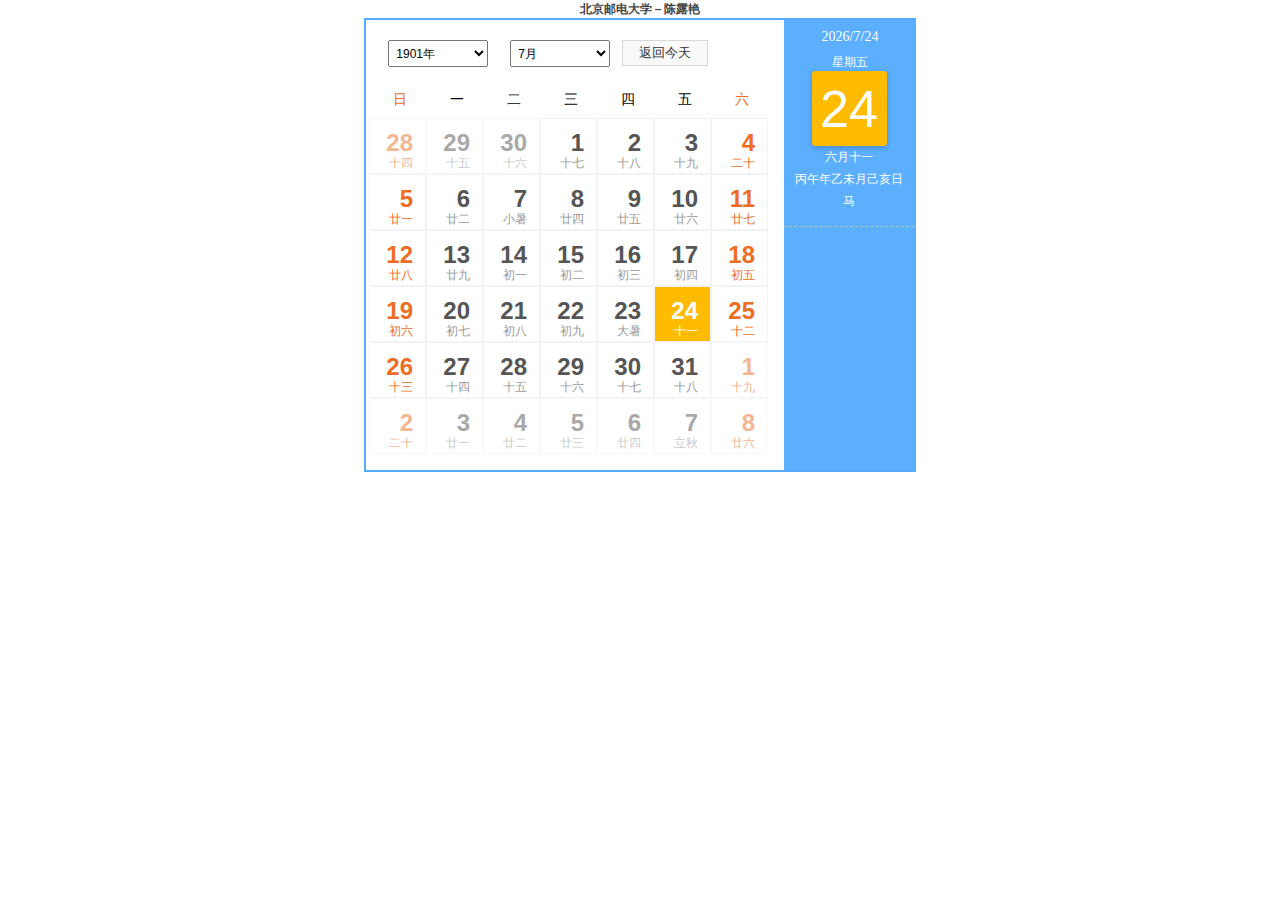
<file: javascript/index.html>
﻿<!DOCTYPE html>
<html>

    <head>
        <title>万年历－北京邮电大学陈露艳</title>
        <meta charset="utf-8" />
        <!--[if IE]><meta http-equiv='X-UA-Compatible' content="IE=edge,IE=9,IE=8,chrome=1" /><![endif]-->
        <meta name="viewport" content="width=device-width, initial-scale=1.0, user-scalable=0, minimum-scale=1.0, maximum-scale=1.0">
        <meta name="apple-mobile-web-app-capable" content="yes">
        <meta name="apple-mobile-web-app-status-bar-style" content="black">
        <meta name="keywords" content="万年历">
        <link href="css/calendar.css" rel="stylesheet" type="text/css">      
        <script src="js/lunar.js" charset="utf-8">
        </script>
        <script src="js/calendar.js" charset="utf-8">
        </script>
        <script src="js/script.js" charset="utf-8">
        </script>
 </head>
    
    <body>
        <h4 class="title">北京邮电大学－陈露艳</h4>
        <div class="calendar">
        </div>
    </body>
</html>
</file>
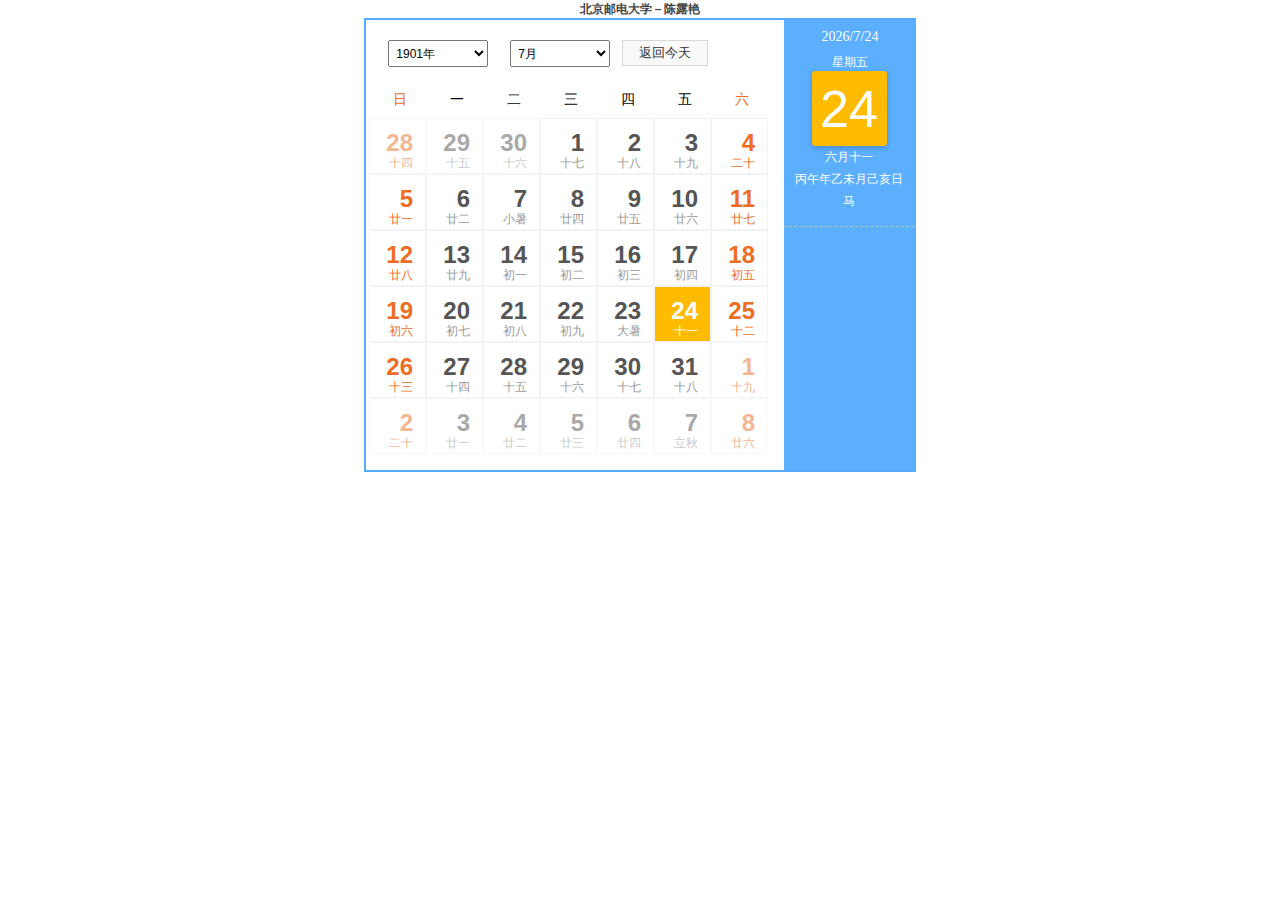
<file: jquery/index.html>
﻿<!DOCTYPE html>
<html>

    <head>
        <title>万年历－北京邮电大学陈露艳</title>
        <meta charset="utf-8" />
        <!--[if IE]><meta http-equiv='X-UA-Compatible' content="IE=edge,IE=9,IE=8,chrome=1" /><![endif]-->
        <meta name="viewport" content="width=device-width, initial-scale=1.0, user-scalable=0, minimum-scale=1.0, maximum-scale=1.0">
        <meta name="apple-mobile-web-app-capable" content="yes">
        <meta name="apple-mobile-web-app-status-bar-style" content="black">
        <meta name="keywords" content="万年历">
        <link href="css/calendar.css" rel="stylesheet" type="text/css">
        <script src="js/jQuery.1.8.2.min.js" type="text/javascript" charset="utf-8">
        </script>       
        <script src="js/lunar.js" charset="utf-8">
        </script>
        <script src="js/calendar.js" charset="utf-8">
        </script>
        <script src="js/script.js" charset="utf-8">
        </script>
 </head>
    
    <body>
        <h4 class="title">北京邮电大学－陈露艳</h4>
        <div class="calendar">
        </div>
    </body>
</html>
</file>
<file: javascript/css/calendar.css>
body {
	font: 12px/1.5em arial; margin: 0px; padding: 0px; height: 100%; color: rgb(68, 68, 68); font-size-adjust: none; font-stretch: normal;
}
div {
	margin: 0px; padding: 0px;
}
dl {
	margin: 0px; padding: 0px;
}
dt {
	margin: 0px; padding: 0px;
}
dd {
	margin: 0px; padding: 0px;
}
ul {
	margin: 0px; padding: 0px;
}
ol {
	margin: 0px; padding: 0px;
}
li {
	margin: 0px; padding: 0px;
}
h1 {
	margin: 0px; padding: 0px;
}
h2 {
	margin: 0px; padding: 0px;
}
h3 {
	margin: 0px; padding: 0px;
}
h4 {
	margin: 0px; padding: 0px;
}
h5 {
	margin: 0px; padding: 0px;
}
h6 {
	margin: 0px; padding: 0px;
}
pre {
	margin: 0px; padding: 0px;
}
form {
	margin: 0px; padding: 0px;
}
fieldset {
	margin: 0px; padding: 0px;
}
input {
	margin: 0px; padding: 0px;
}
textarea {
	margin: 0px; padding: 0px;
}
blockquote {
	margin: 0px; padding: 0px;
}
p {
	margin: 0px; padding: 0px;
}
ul {
	list-style: none;
}
li {
	list-style-type: none;
}
img {
	border: 0px currentColor; vertical-align: top;
}
select {
	font-size: 12px;
}
input {
	font-size: 12px;
}
address {
	font-style: normal; font-weight: normal;
}
cite {
	font-style: normal; font-weight: normal;
}
code {
	font-style: normal; font-weight: normal;
}
em {
	font-style: normal; font-weight: normal;
}
th {
	font-style: normal; font-weight: normal;
}
table {
	border-collapse: collapse; table-layout: fixed; border-spacing: 0;
}
.e_clear::after {
	height: 0px; clear: both; display: block; visibility: hidden; content: ".";
}
.e_clear {
	display: inline-block;
}
.e_clear {
	display: block;
}
textarea {
	background: rgb(255, 255, 255); border-radius: 2px; border: 1px solid rgb(210, 217, 220); box-shadow: 0px 0px 0px #d2d9dc; -moz-transition: .3s ease-in-out; -webkit-transition: .3s ease-in-out;
}
textarea:focus {
	box-shadow: 0px 0px 5px #b7d4ea;
}
input[type='text']:focus {
	box-shadow: 0px 0px 5px #b7d4ea;
}
a {
	color: rgb(32, 141, 233); text-decoration: none; cursor: pointer;
}
a:hover {
	color: rgb(255, 91, 134);
}
.v_align {
	vertical-align: middle;
}
.ui-corner-all-16 {
	border-top-left-radius: 16px; -moz-border-radius-topleft: 16px; -webkit-border-top-left-radius: 16px; -khtml-border-top-left-radius: 16px;
}
.ui-corner-top-16 {
	border-top-left-radius: 16px; -moz-border-radius-topleft: 16px; -webkit-border-top-left-radius: 16px; -khtml-border-top-left-radius: 16px;
}
.ui-corner-left-16 {
	border-top-left-radius: 16px; -moz-border-radius-topleft: 16px; -webkit-border-top-left-radius: 16px; -khtml-border-top-left-radius: 16px;
}
.ui-corner-tl-16 {
	border-top-left-radius: 16px; -moz-border-radius-topleft: 16px; -webkit-border-top-left-radius: 16px; -khtml-border-top-left-radius: 16px;
}
.ui-corner-all-16 {
	border-top-right-radius: 16px; -moz-border-radius-topright: 16px; -webkit-border-top-right-radius: 16px; -khtml-border-top-right-radius: 16px;
}
.ui-corner-top-16 {
	border-top-right-radius: 16px; -moz-border-radius-topright: 16px; -webkit-border-top-right-radius: 16px; -khtml-border-top-right-radius: 16px;
}
.ui-corner-right-16 {
	border-top-right-radius: 16px; -moz-border-radius-topright: 16px; -webkit-border-top-right-radius: 16px; -khtml-border-top-right-radius: 16px;
}
.ui-corner-tr-16 {
	border-top-right-radius: 16px; -moz-border-radius-topright: 16px; -webkit-border-top-right-radius: 16px; -khtml-border-top-right-radius: 16px;
}
.ui-corner-all-16 {
	border-bottom-left-radius: 16px; -moz-border-radius-bottomleft: 16px; -webkit-border-bottom-left-radius: 16px; -khtml-border-bottom-left-radius: 16px;
}
.ui-corner-bottom-16 {
	border-bottom-left-radius: 16px; -moz-border-radius-bottomleft: 16px; -webkit-border-bottom-left-radius: 16px; -khtml-border-bottom-left-radius: 16px;
}
.ui-corner-left-16 {
	border-bottom-left-radius: 16px; -moz-border-radius-bottomleft: 16px; -webkit-border-bottom-left-radius: 16px; -khtml-border-bottom-left-radius: 16px;
}
.ui-corner-bl-16 {
	border-bottom-left-radius: 16px; -moz-border-radius-bottomleft: 16px; -webkit-border-bottom-left-radius: 16px; -khtml-border-bottom-left-radius: 16px;
}
.ui-corner-all-16 {
	border-bottom-right-radius: 16px; -moz-border-radius-bottomright: 16px; -webkit-border-bottom-right-radius: 16px; -khtml-border-bottom-right-radius: 16px;
}
.ui-corner-bottom-16 {
	border-bottom-right-radius: 16px; -moz-border-radius-bottomright: 16px; -webkit-border-bottom-right-radius: 16px; -khtml-border-bottom-right-radius: 16px;
}
.ui-corner-right-16 {
	border-bottom-right-radius: 16px; -moz-border-radius-bottomright: 16px; -webkit-border-bottom-right-radius: 16px; -khtml-border-bottom-right-radius: 16px;
}
.ui-corner-br-16 {
	border-bottom-right-radius: 16px; -moz-border-radius-bottomright: 16px; -webkit-border-bottom-right-radius: 16px; -khtml-border-bottom-right-radius: 16px;
}
.none {
	display: none;
}
.h_calendar_box {
	margin: 0px auto; width: 550px; height: 450px;
    
    BORDER-TOP: #57abff 2px solid;
    BORDER-RIGHT: #57abff 0px solid;
    BORDER-BOTTOM: #57abff 2px solid;
    POSITION: relative;
    BORDER-LEFT: #57abff 2px solid;
    
    
}
.h_calendar {
	width: 400px; height: 550px; float: left; margin-left:8px;
}
.h_calendar_select {
	padding: 10px 2px 0px; height: 42px;
}
.time {
	width: 90px; height: 33px; color: rgb(255, 255, 255); line-height: 33px; padding-left: 92px; font-family: Arial; font-size: 20px; float: left;
}
.notbj {
	
}
.select_date {
	padding-top: 4px; padding-left: 2px; float: none;
}
/*
.select_date select {
	display: none;
}
*/
.select_year {
	width: 100px; height: 27px; margin-left: 2px; float: left; display: inline;
}
.select_month {
	width: 100px; height: 27px; margin-left: 2px; float: left; display: inline;
}
.select_day {
	width: 100px; height: 27px; margin-left: 2px; float: left; display: inline;
}
.return_today_btn {
	width: 105px; height: 27px; margin-left: 2px; float: left; display: inline;
}
.left_arrow {
	width: 13px; height: 27px; float: left; cursor: pointer;
}
.right_arrow {
	width: 13px; height: 27px; float: left; cursor: pointer;
}
.left_arrow:hover {
	background: url("../images/arrow.jpg") no-repeat left top;
}
.right_arrow:hover {
	background: url("../images/arrow.jpg") no-repeat right top;
}
.left_arrow {
	background: url("../images/arrow.jpg") no-repeat left -27px;
}
.right_arrow {
	background: url("../images/arrow.jpg") no-repeat right -27px;
}
.select_year_box {
	margin: 0px 5px; width: 85px; height: 27px; float: left; display: inline; cursor: default;
}
.select_month_box {
	margin: 0px 5px; width: 85px; height: 27px; float: left; display: inline; cursor: default;
}
.select_day {
	margin: 0px 5px; width: 85px; height: 27px; float: left; display: inline; cursor: default;
}
.dropselectbox {
	/*background: rgb(255, 255, 255); border: 1px solid rgb(31, 146, 55); position: relative; z-index: 10;*/
    BORDER-TOP: #999 1px solid;
    /*HEIGHT: 24px;*/
    BORDER-RIGHT: #d8d8d8 1px solid;
    BORDER-BOTTOM: #d8d8d8 1px solid;
    POSITION: relative;
    BORDER-LEFT: #999 1px solid;
    z-index: 10;
}
.dropselectbox h4 {
	background: #fff url("dropdown.png") no-repeat 70px -14px;; padding: 1px 5px 1px 1px; width: 70px; height: 22px; text-align: center; line-height: 22px; font-size: 14px; cursor: pointer;
}
.dropselectbox ul {
	background: rgb(230, 244, 225); margin: 5px 0px 0px 1px; -ms-overflow-y: scroll; max-height: 215px; _height: 215px;
}

.dropselectbox ul {
max-height: 215px;
_height: 215px;
overflow-y: scroll;
background: white;
margin: 0px 0 0 0px;
/*border: 1px solid #bbb;*/

}
.dropselectbox ul li {
    /*width: 70px; */
	height: 22px; text-align: center; color: rgb(102, 102, 102); line-height: 22px; font-size: 14px; cursor: pointer;
}
.dropselectbox ul li.on {
	background: #fb0; color: white;
}
.return_today_btn {
	background-color: #f9f9f9;
 width: 80px; text-align: center; color: #333 !important; line-height: 26px; font-size: 14px;
display: inline-block;
padding: 0px 2px;
margin-left: 2px;
height: 24px;
line-height: 24px;
font-size: 13px;
font-family: inherit;
font-weight: normal;
text-align: center;
vertical-align: middle;
filter: chroma(color=#000000);
overflow: visible;
background-color: #f9f9f9;
border: 1px solid #d8d8d8;
cursor: pointer;
margin-top:10px;
 
 
}
.return_today_btn:hover {
	color: #333 !important;
	text-decoration: none;
}
.return_today_btn:active {
	background:  #5CAEFF;
	text-decoration: none;
}
.h_calendar_week {
	 height: 36px; line-height: 36px; padding-top: 5px;
}
.h_calendar_week ul {
	margin-right: -35px; margin-left: -5px;
}
.h_calendar_list ul {
	margin-right: -35px; margin-left: -5px;
}
.h_calendar_week ul {
	display: inline-block;
}
.h_calendar_list ul {
	display: inline-block;
}
.h_calendar_week ul {
	display: block;
}
.h_calendar_list ul {
	display: block;
}
.h_calendar_week ul li {
	/*width: 100px; text-align: center; color: rgb(37, 153, 46); font-family: "Microsoft YaHei"; font-size: 14px; margin-left: 5px; float: left; display: inline;*/
    width: 52px; text-align: center; color: #000; font-family: "Microsoft YaHei"; font-size: 14px; margin-left: 5px; float: left; display: inline;
}
.h_calendar_week ul li.week {
	color: rgb(237, 109, 35);
}
.h_calendar_list ul li {
	margin: 0px 0px 0px 0px; border: 1px solid rgb(243, 243, 244); width: 55px; height: 54px; text-align: right; overflow: hidden; float: left; display: inline; cursor: pointer;
}
.solar_date {
	padding: 12px 12px 0px; height: 23px; color: rgb(85, 85, 85); line-height: 23px; font-family: Arial; font-size: 24px; font-weight: 600;
}
.lunar_date {
	color: rgb(153, 153, 153); padding-right: 12px; font-family: "Microsoft YaHei"; font-size: 12px;
}
.prevnext {
	background: white; opacity: 0.5; -moz-opacity: 0.5; -khtml-opacity: 0.5;
}
.h_calendar_list ul li.rest {
	background: url("rest.jpg") no-repeat -1px -1px;
}
.h_calendar_list ul li.work {
	background: url("work.jpg") no-repeat -1px -1px;
}
.h_calendar_list ul li.today {

    background: #fb0;
	/*background: url("../images/today.jpg") no-repeat -1px -1px;*/
}
.today .solar_date {
	color: #fff;
}
.today .lunar_date {
	color:#fff;
}
.h_calendar_list ul li.on {
	border: 1px solid #fb0;; width: 55px; height: 54px; position: relative;
}
.h_calendar_list ul li.on .border {
	border: 3px solid #fb0;; left: -1px; top: -1px; width: 51px; height: 50px; position: absolute;
}
.h_calendar_list ul li.reston {
	background: url("../images/reston.jpg") no-repeat -1px -1px;
}
.h_calendar_list ul li.workon {
	background: url("../images/workon.jpg") no-repeat -1px -1px;
}
.weekend .solar_date {
	color: rgb(237, 109, 35);
}
.weekend .lunar_date {
	color: rgb(237, 109, 35);
}
.isolar .lunar_date {
	/*color: rgb(31, 146, 55);*/
	color: #e02d2d;
}
.solar .lunar_date {
	/*color: rgb(106, 186, 73);*/
	color: #e02d2d;
}
.vacation .solar_date {
	color: rgb(237, 109, 35);
}
.vacation .lunar_date {
	color: rgb(237, 109, 35);
}
.work .solar_date {
	color: rgb(85, 85, 85);
}
.workon .solar_date {
	color: rgb(85, 85, 85);
}
.work .lunar_date {
	color: rgb(153, 153, 153);
}
.workon .lunar_date {
	color: rgb(153, 153, 153);
}
.c_ed6d23 {
	color: rgb(237, 109, 35);
}
.c_6aba49 {
	color: rgb(106, 186, 73);
}
.c_1f9237 {
	color: rgb(31, 146, 55);
}
.h_calendar_exp {
	background: rgb(248, 248, 249); height: 75px; margin-top: 5px;
}
.exp_text {
	padding: 15px 0px 0px 30px; float: left;
}
.exp_text p {
	color: rgb(153, 153, 153); margin-bottom: 5px;
}
.exp_text strong {
	color: rgb(66, 66, 66); margin-right: 15px;
}
.wr-copyright {
	background: rgb(226, 226, 226); width: 138px; height: 24px; text-align: center; color: rgb(153, 153, 153); line-height: 24px; margin-top: 25px; float: right;
}
.wr-copyright a {
	color: rgb(153, 153, 153);
}
.wr-copyright a:hover {
	color: rgb(102, 102, 102);
}
.h_calendar_right {
	width: 132px; height: 450px; float: right;
    
BACKGROUND: #5caeff;
COLOR: #fff;
TEXT-ALIGN: center;
    
}
.h_calendar_alm {
	 height: 380px;
}
.alm_date {
 height: 33px; text-align: center;  line-height: 33px; font-family: "Microsoft YaHei"; font-size: 14px;
}
.alm_content {
width: 130px; height: 274px;  position: relative;
}
.today_date {
	/*text-align: center; color: rgb(31, 146, 55); line-height: 85px; font-family: "Microsoft YaHei"; font-size: 72px;*/
    
FONT-SIZE: 52px;
HEIGHT: 75px;
BACKGROUND: #fb0;
POSITION: relative;
MARGIN: 0px auto;
LINE-HEIGHT: 76px;
WIDTH: 75px;
box-shadow: 1px 2px 5px rgba(0,0,0,0.1),-1px 2px 5px rgba(0,0,0,0.1);
border-radius: 3px;
    
    
    
}
.alm_content p {
	text-align: center; line-height: 22px; font-size: 12px;
}
.alm_content .alm_lunar_date {
 margin: 0px auto; width: 130px; height: 16px; text-align: center;  line-height: 30px; font-family: "Microsoft YaHei"; font-size: 14px;
}
.nofestival .alm_lunar_date {
	margin: 14px auto; height: 1px; line-height: 1px; overflow: hidden; font-size: 0px; border-top-color: rgb(176, 200, 166); border-top-width: 1px; border-top-style: dashed;
}
.yj_box {
	margin: 14px auto 0px; width: 130px; height: 180px;
}
.yi {
	height: 180px; overflow: hidden; float: left;
}
.ji {
	height: 180px; overflow: hidden; float: left;
}
.yi {
	width: 60px; color: white; padding-left: 5px; border-right-color: rgb(196, 231, 181); border-right-width: 1px; border-right-style: solid;
}
.ji {
	 width: 55px; color: white; padding-left: 5px; border-left-color: rgb(248, 252, 246); border-left-width: 1px; border-left-style: solid;
}
.today_icon {
  left: 160px; top: -3px; width: 50px; height: 54px; position: absolute;
}


.user_alm_lunar_date {
margin: 14px auto;
height: 1px;
line-height: 1px;
overflow: hidden;
font-size: 0px;
border-bottom-color: rgb(176, 200, 166);
border-bottom-width: 1px;
border-bottom-style: dashed;
padding-top:8px;
clear:both;
}


.user_xingzuo {
FONT-SIZE: 52px;
HEIGHT: 75px;
	background-image: url("sp.png");/* no-repeat center;*/
POSITION: relative;
MARGIN: 0px auto;
LINE-HEIGHT: 76px;
WIDTH: 75px;
box-shadow: 1px 2px 5px rgba(0,0,0,0.1),-1px 2px 5px rgba(0,0,0,0.1);
border-radius: 3px;
}


#div_astro p {
text-align: center;
line-height: 22px;
font-size: 12px;
}

.user_weather{


}

#cityname {  
     text-align: center;  
     /*font-size: 20px; */ 
     font-weight: bold;  
     margin: 5px;  
}  
  
.weatherdiv {  
     float: left;  
     width: 80px;  
     margin: 5px;  
     text-align: center;
}  


#city_change{
     text-align: center; 
     margin: 5px;  
}

.select_city_off{
     display:none;
}

.select_city_on{
     display:block;
}

.yi_item {
    float:left;
    padding-left:25px;
    font-size: 15px;
}
.ji_item {
    float:right;
    padding-right:25px;
    font-size: 15px;
}
.ifestival_right{
	color: #B04343
}
.tfestival_right{
	color: #B04343
}

.clearboth{clear:both;}
@media screen and (max-width:1000px){
.h_calendar_box {
	margin: 0px auto; width: 98%; height: 450px;
    
    BORDER-TOP: #57abff 2px solid;
    BORDER-RIGHT: #57abff 0px solid;
    BORDER-BOTTOM: #57abff 2px solid;
    POSITION: relative;
    BORDER-LEFT: #57abff 2px solid;
    
    
}

.h_calendar_right {
	width: 20%; height: 450px; float: right;
    
BACKGROUND: #5caeff;
COLOR: #fff;
TEXT-ALIGN: center;
    
}
.h_calendar {
	width: 72%; height: auto; float: left;margin-left:1%;margin-right: 1%;
}
.h_calendar_list ul li {
	margin: 0px 0px 0px 0px; border: 1px solid rgb(243, 243, 244); width: 13%; height: auto; text-align: right; overflow: hidden; float: left; display: inline; cursor: pointer;
}
.h_calendar_week ul li {
	/*width: 100px; text-align: center; color: rgb(37, 153, 46); font-family: "Microsoft YaHei"; font-size: 14px; margin-left: 5px; float: left; display: inline;*/
    width: 13%; text-align: center; color: #000; font-family: "Microsoft YaHei"; font-size: 12px;  float: left; display: inline;margin:1px 1px;
}
.solar_date {
	padding: 6px 0px 2px 0px;text-align: center; height: 18px; color: rgb(85, 85, 85); line-height: 18px; font-family: Arial; font-size: 18px; font-weight: 600;
}
.lunar_date {
	color: rgb(153, 153, 153); text-align: center;font-family: "Microsoft YaHei"; font-size: 10px;padding-right: 0px;
}
.today_date {
	/*text-align: center; color: rgb(31, 146, 55); line-height: 85px; font-family: "Microsoft YaHei"; font-size: 72px;*/
    
FONT-SIZE: 30px;
HEIGHT: 50px;
BACKGROUND: #fb0;
POSITION: relative;
MARGIN: 0px auto;
LINE-HEIGHT: 50px;
WIDTH: 50px;
box-shadow: 1px 2px 5px rgba(0,0,0,0.1),-1px 2px 5px rgba(0,0,0,0.1);
border-radius: 3px;
    
    
    
}
.alm_content {
width: 100%; height: 274px;  position: relative;
}
.alm_date {
 height: 33px; text-align: center;  line-height: 33px; font-family: "Microsoft YaHei"; font-size: 12px;
}
.body{
	overflow-x:hidden;
}
.alm_content .alm_lunar_date {
 margin: 0px auto; width:100%; height: 16px; text-align: center;  line-height: 30px; font-family: "Microsoft YaHei"; font-size: 14px;
}

}
.title{
	text-align: center;
}
</file>
<file: jquery/css/calendar.css>
body {
	font: 12px/1.5em arial; margin: 0px; padding: 0px; height: 100%; color: rgb(68, 68, 68); font-size-adjust: none; font-stretch: normal;
}
div {
	margin: 0px; padding: 0px;
}
dl {
	margin: 0px; padding: 0px;
}
dt {
	margin: 0px; padding: 0px;
}
dd {
	margin: 0px; padding: 0px;
}
ul {
	margin: 0px; padding: 0px;
}
ol {
	margin: 0px; padding: 0px;
}
li {
	margin: 0px; padding: 0px;
}
h1 {
	margin: 0px; padding: 0px;
}
h2 {
	margin: 0px; padding: 0px;
}
h3 {
	margin: 0px; padding: 0px;
}
h4 {
	margin: 0px; padding: 0px;
}
h5 {
	margin: 0px; padding: 0px;
}
h6 {
	margin: 0px; padding: 0px;
}
pre {
	margin: 0px; padding: 0px;
}
form {
	margin: 0px; padding: 0px;
}
fieldset {
	margin: 0px; padding: 0px;
}
input {
	margin: 0px; padding: 0px;
}
textarea {
	margin: 0px; padding: 0px;
}
blockquote {
	margin: 0px; padding: 0px;
}
p {
	margin: 0px; padding: 0px;
}
ul {
	list-style: none;
}
li {
	list-style-type: none;
}
img {
	border: 0px currentColor; vertical-align: top;
}
select {
	font-size: 12px;
}
input {
	font-size: 12px;
}
address {
	font-style: normal; font-weight: normal;
}
cite {
	font-style: normal; font-weight: normal;
}
code {
	font-style: normal; font-weight: normal;
}
em {
	font-style: normal; font-weight: normal;
}
th {
	font-style: normal; font-weight: normal;
}
table {
	border-collapse: collapse; table-layout: fixed; border-spacing: 0;
}
.e_clear::after {
	height: 0px; clear: both; display: block; visibility: hidden; content: ".";
}
.e_clear {
	display: inline-block;
}
.e_clear {
	display: block;
}
textarea {
	background: rgb(255, 255, 255); border-radius: 2px; border: 1px solid rgb(210, 217, 220); box-shadow: 0px 0px 0px #d2d9dc; -moz-transition: .3s ease-in-out; -webkit-transition: .3s ease-in-out;
}
textarea:focus {
	box-shadow: 0px 0px 5px #b7d4ea;
}
input[type='text']:focus {
	box-shadow: 0px 0px 5px #b7d4ea;
}
a {
	color: rgb(32, 141, 233); text-decoration: none; cursor: pointer;
}
a:hover {
	color: rgb(255, 91, 134);
}
.v_align {
	vertical-align: middle;
}
.ui-corner-all-16 {
	border-top-left-radius: 16px; -moz-border-radius-topleft: 16px; -webkit-border-top-left-radius: 16px; -khtml-border-top-left-radius: 16px;
}
.ui-corner-top-16 {
	border-top-left-radius: 16px; -moz-border-radius-topleft: 16px; -webkit-border-top-left-radius: 16px; -khtml-border-top-left-radius: 16px;
}
.ui-corner-left-16 {
	border-top-left-radius: 16px; -moz-border-radius-topleft: 16px; -webkit-border-top-left-radius: 16px; -khtml-border-top-left-radius: 16px;
}
.ui-corner-tl-16 {
	border-top-left-radius: 16px; -moz-border-radius-topleft: 16px; -webkit-border-top-left-radius: 16px; -khtml-border-top-left-radius: 16px;
}
.ui-corner-all-16 {
	border-top-right-radius: 16px; -moz-border-radius-topright: 16px; -webkit-border-top-right-radius: 16px; -khtml-border-top-right-radius: 16px;
}
.ui-corner-top-16 {
	border-top-right-radius: 16px; -moz-border-radius-topright: 16px; -webkit-border-top-right-radius: 16px; -khtml-border-top-right-radius: 16px;
}
.ui-corner-right-16 {
	border-top-right-radius: 16px; -moz-border-radius-topright: 16px; -webkit-border-top-right-radius: 16px; -khtml-border-top-right-radius: 16px;
}
.ui-corner-tr-16 {
	border-top-right-radius: 16px; -moz-border-radius-topright: 16px; -webkit-border-top-right-radius: 16px; -khtml-border-top-right-radius: 16px;
}
.ui-corner-all-16 {
	border-bottom-left-radius: 16px; -moz-border-radius-bottomleft: 16px; -webkit-border-bottom-left-radius: 16px; -khtml-border-bottom-left-radius: 16px;
}
.ui-corner-bottom-16 {
	border-bottom-left-radius: 16px; -moz-border-radius-bottomleft: 16px; -webkit-border-bottom-left-radius: 16px; -khtml-border-bottom-left-radius: 16px;
}
.ui-corner-left-16 {
	border-bottom-left-radius: 16px; -moz-border-radius-bottomleft: 16px; -webkit-border-bottom-left-radius: 16px; -khtml-border-bottom-left-radius: 16px;
}
.ui-corner-bl-16 {
	border-bottom-left-radius: 16px; -moz-border-radius-bottomleft: 16px; -webkit-border-bottom-left-radius: 16px; -khtml-border-bottom-left-radius: 16px;
}
.ui-corner-all-16 {
	border-bottom-right-radius: 16px; -moz-border-radius-bottomright: 16px; -webkit-border-bottom-right-radius: 16px; -khtml-border-bottom-right-radius: 16px;
}
.ui-corner-bottom-16 {
	border-bottom-right-radius: 16px; -moz-border-radius-bottomright: 16px; -webkit-border-bottom-right-radius: 16px; -khtml-border-bottom-right-radius: 16px;
}
.ui-corner-right-16 {
	border-bottom-right-radius: 16px; -moz-border-radius-bottomright: 16px; -webkit-border-bottom-right-radius: 16px; -khtml-border-bottom-right-radius: 16px;
}
.ui-corner-br-16 {
	border-bottom-right-radius: 16px; -moz-border-radius-bottomright: 16px; -webkit-border-bottom-right-radius: 16px; -khtml-border-bottom-right-radius: 16px;
}
.none {
	display: none;
}
.h_calendar_box {
	margin: 0px auto; width: 550px; height: 450px;
    
    BORDER-TOP: #57abff 2px solid;
    BORDER-RIGHT: #57abff 0px solid;
    BORDER-BOTTOM: #57abff 2px solid;
    POSITION: relative;
    BORDER-LEFT: #57abff 2px solid;
    
    
}
.h_calendar {
	width: 400px; height: 550px; float: left; margin-left:8px;
}
.h_calendar_select {
	padding: 10px 2px 0px; height: 42px;
}
.time {
	width: 90px; height: 33px; color: rgb(255, 255, 255); line-height: 33px; padding-left: 92px; font-family: Arial; font-size: 20px; float: left;
}
.notbj {
	
}
.select_date {
	padding-top: 4px; padding-left: 2px; float: none;
}
/*
.select_date select {
	display: none;
}
*/
.select_year {
	width: 100px; height: 27px; margin-left: 2px; float: left; display: inline;
}
.select_month {
	width: 100px; height: 27px; margin-left: 2px; float: left; display: inline;
}
.select_day {
	width: 100px; height: 27px; margin-left: 2px; float: left; display: inline;
}
.return_today_btn {
	width: 105px; height: 27px; margin-left: 2px; float: left; display: inline;
}
.left_arrow {
	width: 13px; height: 27px; float: left; cursor: pointer;
}
.right_arrow {
	width: 13px; height: 27px; float: left; cursor: pointer;
}
.left_arrow:hover {
	background: url("../images/arrow.jpg") no-repeat left top;
}
.right_arrow:hover {
	background: url("../images/arrow.jpg") no-repeat right top;
}
.left_arrow {
	background: url("../images/arrow.jpg") no-repeat left -27px;
}
.right_arrow {
	background: url("../images/arrow.jpg") no-repeat right -27px;
}
.select_year_box {
	margin: 0px 5px; width: 85px; height: 27px; float: left; display: inline; cursor: default;
}
.select_month_box {
	margin: 0px 5px; width: 85px; height: 27px; float: left; display: inline; cursor: default;
}
.select_day {
	margin: 0px 5px; width: 85px; height: 27px; float: left; display: inline; cursor: default;
}
.dropselectbox {
	/*background: rgb(255, 255, 255); border: 1px solid rgb(31, 146, 55); position: relative; z-index: 10;*/
    BORDER-TOP: #999 1px solid;
    /*HEIGHT: 24px;*/
    BORDER-RIGHT: #d8d8d8 1px solid;
    BORDER-BOTTOM: #d8d8d8 1px solid;
    POSITION: relative;
    BORDER-LEFT: #999 1px solid;
    z-index: 10;
}
.dropselectbox h4 {
	background: #fff url("dropdown.png") no-repeat 70px -14px;; padding: 1px 5px 1px 1px; width: 70px; height: 22px; text-align: center; line-height: 22px; font-size: 14px; cursor: pointer;
}
.dropselectbox ul {
	background: rgb(230, 244, 225); margin: 5px 0px 0px 1px; -ms-overflow-y: scroll; max-height: 215px; _height: 215px;
}

.dropselectbox ul {
max-height: 215px;
_height: 215px;
overflow-y: scroll;
background: white;
margin: 0px 0 0 0px;
/*border: 1px solid #bbb;*/

}
.dropselectbox ul li {
    /*width: 70px; */
	height: 22px; text-align: center; color: rgb(102, 102, 102); line-height: 22px; font-size: 14px; cursor: pointer;
}
.dropselectbox ul li.on {
	background: #fb0; color: white;
}
.return_today_btn {
	background-color: #f9f9f9;
 width: 80px; text-align: center; color: #333 !important; line-height: 26px; font-size: 14px;
display: inline-block;
padding: 0px 2px;
margin-left: 2px;
height: 24px;
line-height: 24px;
font-size: 13px;
font-family: inherit;
font-weight: normal;
text-align: center;
vertical-align: middle;
filter: chroma(color=#000000);
overflow: visible;
background-color: #f9f9f9;
border: 1px solid #d8d8d8;
cursor: pointer;
margin-top:10px;
 
 
}
.return_today_btn:hover {
	color: #333 !important;
	text-decoration: none;
}
.return_today_btn:active {
	background:  #5CAEFF;
	text-decoration: none;
}
.h_calendar_week {
	 height: 36px; line-height: 36px; padding-top: 5px;
}
.h_calendar_week ul {
	margin-right: -35px; margin-left: -5px;
}
.h_calendar_list ul {
	margin-right: -35px; margin-left: -5px;
}
.h_calendar_week ul {
	display: inline-block;
}
.h_calendar_list ul {
	display: inline-block;
}
.h_calendar_week ul {
	display: block;
}
.h_calendar_list ul {
	display: block;
}
.h_calendar_week ul li {
	/*width: 100px; text-align: center; color: rgb(37, 153, 46); font-family: "Microsoft YaHei"; font-size: 14px; margin-left: 5px; float: left; display: inline;*/
    width: 52px; text-align: center; color: #000; font-family: "Microsoft YaHei"; font-size: 14px; margin-left: 5px; float: left; display: inline;
}
.h_calendar_week ul li.week {
	color: rgb(237, 109, 35);
}
.h_calendar_list ul li {
	margin: 0px 0px 0px 0px; border: 1px solid rgb(243, 243, 244); width: 55px; height: 54px; text-align: right; overflow: hidden; float: left; display: inline; cursor: pointer;
}
.solar_date {
	padding: 12px 12px 0px; height: 23px; color: rgb(85, 85, 85); line-height: 23px; font-family: Arial; font-size: 24px; font-weight: 600;
}
.lunar_date {
	color: rgb(153, 153, 153); padding-right: 12px; font-family: "Microsoft YaHei"; font-size: 12px;
}
.prevnext {
	background: white; opacity: 0.5; -moz-opacity: 0.5; -khtml-opacity: 0.5;
}
.h_calendar_list ul li.rest {
	background: url("rest.jpg") no-repeat -1px -1px;
}
.h_calendar_list ul li.work {
	background: url("work.jpg") no-repeat -1px -1px;
}
.h_calendar_list ul li.today {

    background: #fb0;
	/*background: url("../images/today.jpg") no-repeat -1px -1px;*/
}
.today .solar_date {
	color: #fff;
}
.today .lunar_date {
	color:#fff;
}
.h_calendar_list ul li.on {
	border: 1px solid #fb0;; width: 55px; height: 54px; position: relative;
}
.h_calendar_list ul li.on .border {
	border: 3px solid #fb0;; left: -1px; top: -1px; width: 51px; height: 50px; position: absolute;
}
.h_calendar_list ul li.reston {
	background: url("../images/reston.jpg") no-repeat -1px -1px;
}
.h_calendar_list ul li.workon {
	background: url("../images/workon.jpg") no-repeat -1px -1px;
}
.weekend .solar_date {
	color: rgb(237, 109, 35);
}
.weekend .lunar_date {
	color: rgb(237, 109, 35);
}
.isolar .lunar_date {
	/*color: rgb(31, 146, 55);*/
	color: #e02d2d;
}
.solar .lunar_date {
	/*color: rgb(106, 186, 73);*/
	color: #e02d2d;
}
.vacation .solar_date {
	color: rgb(237, 109, 35);
}
.vacation .lunar_date {
	color: rgb(237, 109, 35);
}
.work .solar_date {
	color: rgb(85, 85, 85);
}
.workon .solar_date {
	color: rgb(85, 85, 85);
}
.work .lunar_date {
	color: rgb(153, 153, 153);
}
.workon .lunar_date {
	color: rgb(153, 153, 153);
}
.c_ed6d23 {
	color: rgb(237, 109, 35);
}
.c_6aba49 {
	color: rgb(106, 186, 73);
}
.c_1f9237 {
	color: rgb(31, 146, 55);
}
.h_calendar_exp {
	background: rgb(248, 248, 249); height: 75px; margin-top: 5px;
}
.exp_text {
	padding: 15px 0px 0px 30px; float: left;
}
.exp_text p {
	color: rgb(153, 153, 153); margin-bottom: 5px;
}
.exp_text strong {
	color: rgb(66, 66, 66); margin-right: 15px;
}
.wr-copyright {
	background: rgb(226, 226, 226); width: 138px; height: 24px; text-align: center; color: rgb(153, 153, 153); line-height: 24px; margin-top: 25px; float: right;
}
.wr-copyright a {
	color: rgb(153, 153, 153);
}
.wr-copyright a:hover {
	color: rgb(102, 102, 102);
}
.h_calendar_right {
	width: 132px; height: 450px; float: right;
    
BACKGROUND: #5caeff;
COLOR: #fff;
TEXT-ALIGN: center;
    
}
.h_calendar_alm {
	 height: 380px;
}
.alm_date {
 height: 33px; text-align: center;  line-height: 33px; font-family: "Microsoft YaHei"; font-size: 14px;
}
.alm_content {
width: 130px; height: 274px;  position: relative;
}
.today_date {
	/*text-align: center; color: rgb(31, 146, 55); line-height: 85px; font-family: "Microsoft YaHei"; font-size: 72px;*/
    
FONT-SIZE: 52px;
HEIGHT: 75px;
BACKGROUND: #fb0;
POSITION: relative;
MARGIN: 0px auto;
LINE-HEIGHT: 76px;
WIDTH: 75px;
box-shadow: 1px 2px 5px rgba(0,0,0,0.1),-1px 2px 5px rgba(0,0,0,0.1);
border-radius: 3px;
    
    
    
}
.alm_content p {
	text-align: center; line-height: 22px; font-size: 12px;
}
.alm_content .alm_lunar_date {
 margin: 0px auto; width: 130px; height: 16px; text-align: center;  line-height: 30px; font-family: "Microsoft YaHei"; font-size: 14px;
}
.nofestival .alm_lunar_date {
	margin: 14px auto; height: 1px; line-height: 1px; overflow: hidden; font-size: 0px; border-top-color: rgb(176, 200, 166); border-top-width: 1px; border-top-style: dashed;
}
.yj_box {
	margin: 14px auto 0px; width: 130px; height: 180px;
}
.yi {
	height: 180px; overflow: hidden; float: left;
}
.ji {
	height: 180px; overflow: hidden; float: left;
}
.yi {
	width: 60px; color: white; padding-left: 5px; border-right-color: rgb(196, 231, 181); border-right-width: 1px; border-right-style: solid;
}
.ji {
	 width: 55px; color: white; padding-left: 5px; border-left-color: rgb(248, 252, 246); border-left-width: 1px; border-left-style: solid;
}
.today_icon {
  left: 160px; top: -3px; width: 50px; height: 54px; position: absolute;
}


.user_alm_lunar_date {
margin: 14px auto;
height: 1px;
line-height: 1px;
overflow: hidden;
font-size: 0px;
border-bottom-color: rgb(176, 200, 166);
border-bottom-width: 1px;
border-bottom-style: dashed;
padding-top:8px;
clear:both;
}


.user_xingzuo {
FONT-SIZE: 52px;
HEIGHT: 75px;
	background-image: url("sp.png");/* no-repeat center;*/
POSITION: relative;
MARGIN: 0px auto;
LINE-HEIGHT: 76px;
WIDTH: 75px;
box-shadow: 1px 2px 5px rgba(0,0,0,0.1),-1px 2px 5px rgba(0,0,0,0.1);
border-radius: 3px;
}


#div_astro p {
text-align: center;
line-height: 22px;
font-size: 12px;
}

.user_weather{


}

#cityname {  
     text-align: center;  
     /*font-size: 20px; */ 
     font-weight: bold;  
     margin: 5px;  
}  
  
.weatherdiv {  
     float: left;  
     width: 80px;  
     margin: 5px;  
     text-align: center;
}  


#city_change{
     text-align: center; 
     margin: 5px;  
}

.select_city_off{
     display:none;
}

.select_city_on{
     display:block;
}

.yi_item {
    float:left;
    padding-left:25px;
    font-size: 15px;
}
.ji_item {
    float:right;
    padding-right:25px;
    font-size: 15px;
}
.ifestival_right{
	color: #B04343
}
.tfestival_right{
	color: #B04343
}

.clearboth{clear:both;}
@media screen and (max-width:1000px){
.h_calendar_box {
	margin: 0px auto; width: 98%; height: 450px;
    
    BORDER-TOP: #57abff 2px solid;
    BORDER-RIGHT: #57abff 0px solid;
    BORDER-BOTTOM: #57abff 2px solid;
    POSITION: relative;
    BORDER-LEFT: #57abff 2px solid;
    
    
}

.h_calendar_right {
	width: 20%; height: 450px; float: right;
    
BACKGROUND: #5caeff;
COLOR: #fff;
TEXT-ALIGN: center;
    
}
.h_calendar {
	width: 72%; height: auto; float: left;margin-left:1%;margin-right: 1%;
}
.h_calendar_list ul li {
	margin: 0px 0px 0px 0px; border: 1px solid rgb(243, 243, 244); width: 13%; height: auto; text-align: right; overflow: hidden; float: left; display: inline; cursor: pointer;
}
.h_calendar_week ul li {
	/*width: 100px; text-align: center; color: rgb(37, 153, 46); font-family: "Microsoft YaHei"; font-size: 14px; margin-left: 5px; float: left; display: inline;*/
    width: 13%; text-align: center; color: #000; font-family: "Microsoft YaHei"; font-size: 12px;  float: left; display: inline;margin:1px 1px;
}
.solar_date {
	padding: 6px 0px 2px 0px;text-align: center; height: 18px; color: rgb(85, 85, 85); line-height: 18px; font-family: Arial; font-size: 18px; font-weight: 600;
}
.lunar_date {
	color: rgb(153, 153, 153); text-align: center;font-family: "Microsoft YaHei"; font-size: 10px;padding-right: 0px;
}
.today_date {
	/*text-align: center; color: rgb(31, 146, 55); line-height: 85px; font-family: "Microsoft YaHei"; font-size: 72px;*/
    
FONT-SIZE: 30px;
HEIGHT: 50px;
BACKGROUND: #fb0;
POSITION: relative;
MARGIN: 0px auto;
LINE-HEIGHT: 50px;
WIDTH: 50px;
box-shadow: 1px 2px 5px rgba(0,0,0,0.1),-1px 2px 5px rgba(0,0,0,0.1);
border-radius: 3px;
    
    
    
}
.alm_content {
width: 100%; height: 274px;  position: relative;
}
.alm_date {
 height: 33px; text-align: center;  line-height: 33px; font-family: "Microsoft YaHei"; font-size: 12px;
}
.body{
	overflow-x:hidden;
}
.alm_content .alm_lunar_date {
 margin: 0px auto; width:100%; height: 16px; text-align: center;  line-height: 30px; font-family: "Microsoft YaHei"; font-size: 14px;
}

}
.title{
	text-align: center;
}
</file>
